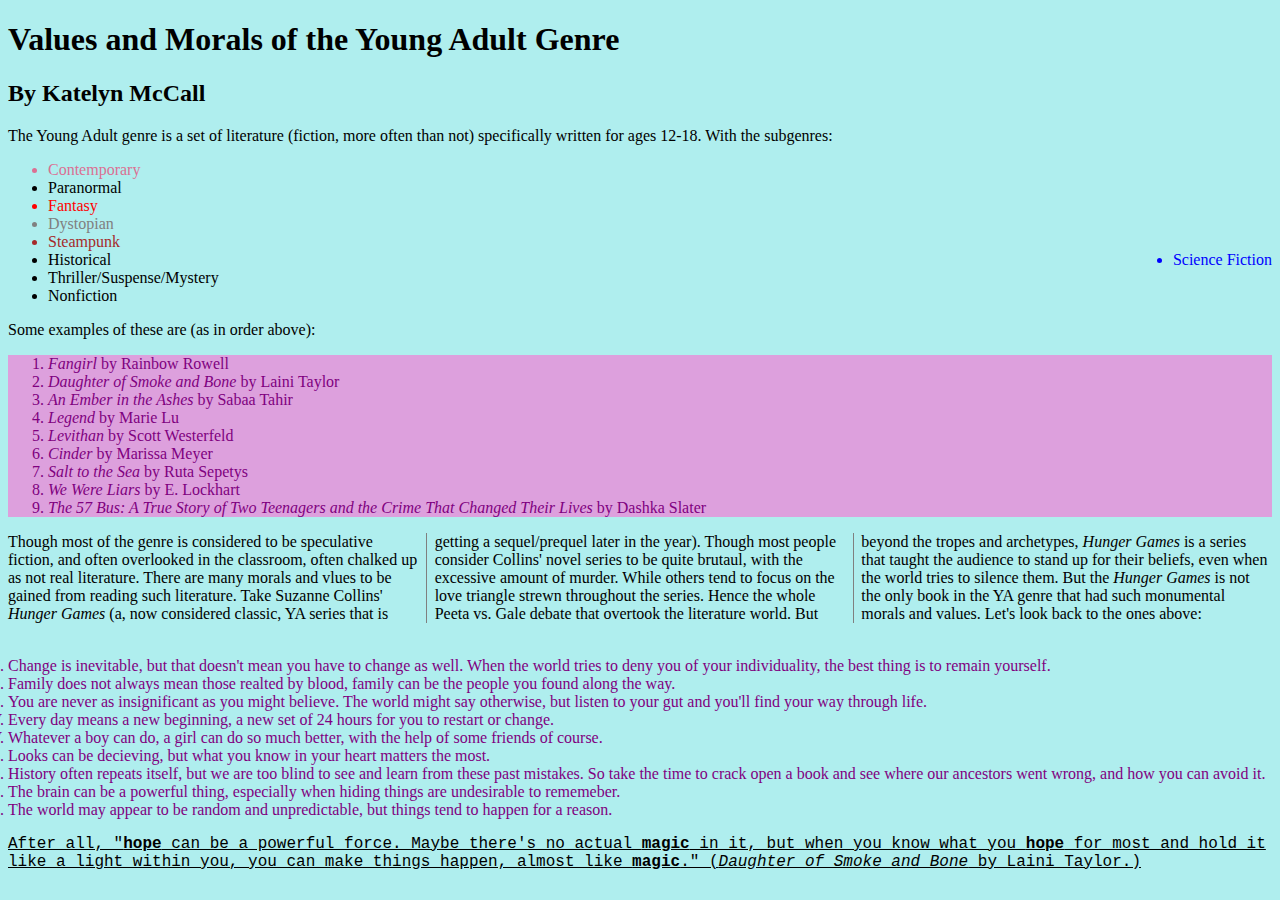
<file: hw 1 redone again.html>
<!DOCTYPE html>
<html lang="en">
<head>
    <meta charset="utf-8"/>
    <title>Morals of YA Lit</title>
    <!-- LINK tag below attaches the demo.css stylesheet to this file -->
    <link rel="stylesheet" href="yastyle.css" type="text/css" />
    <style>
        
        body {
            background-color: paleturquoise;         
        }
    </style>
</head>
<body>
    <h1>Values and Morals of the Young Adult Genre</h1>
    <h2>By Katelyn McCall </h2>
    <p>The Young Adult genre is a set of literature (fiction, more often than not)
        specifically written for ages 12-18. With the subgenres:</p> 
        <ul class="styled-ul">
            <li class="contemp">Contemporary</li>
            <li>Paranormal</li>
            <li class="fantasy">Fantasy</li>
            <li class="dystopian">Dystopian</li>
            <li class="steampunk">Steampunk</li>
            <li class="science">Science Fiction</li>
            <li class="history">Historical</li>
            <li>Thriller/Suspense/Mystery</li>
            <li>Nonfiction</li>
        </ul>
        <p>Some examples of these are (as in order above):</p>
        <ol class="deep">
            <li><span class="booktitle">Fangirl</span> by Rainbow Rowell</li>
            <li><span class="booktitle">Daughter of Smoke and Bone</span> by Laini Taylor</li>
            <li><span class="booktitle">An Ember in the Ashes</span> by Sabaa Tahir</li>
            <li><span class="booktitle">Legend</span> by Marie Lu</li>
            <li><span class="booktitle">Levithan</span> by Scott Westerfeld</li>
            <li><span class="booktitle">Cinder</span> by Marissa Meyer</li>
            <li><span class="booktitle">Salt to the Sea</span> by Ruta Sepetys </li>
            <li><span class="booktitle">We Were Liars</span> by E. Lockhart</li>
            <li><span class="booktitle">The 57 Bus: A True Story of Two Teenagers
                and the Crime That Changed Their Lives</span> by Dashka Slater</li>
        </ol>
        
    <p class="newspaper" >Though most of the genre is considered to be 
        speculative fiction, and often overlooked in the 
        classroom, often chalked up as not real literature. 
        There are many morals and vlues to be gained from reading such literature.
        Take Suzanne Collins' <em>Hunger Games</em> (a, now considered classic, YA series 
        that is getting a sequel/prequel later in the year). Though most people consider
        Collins' novel series to be quite brutaul, with the excessive amount of murder. 
        While others tend to focus on the love triangle strewn throughout the series. 
        Hence the whole Peeta vs. Gale debate that overtook the literature world.
        But beyond the tropes and archetypes, <em>Hunger Games</em> is a series
        that taught the audience to stand up for their beliefs,
        even when the world tries to silence them. 
        
        But the <em>Hunger Games</em> is not the only book in the YA genre that had such
        monumental morals and values. Let's look back to the ones above:
        <ol class="outline">
            <li>Change is inevitable, but that doesn't mean you have to change as well.
                When the world tries to deny you of your individuality, the best thing
                is to remain yourself. </li>
            <li>Family does not always mean those realted by blood, family can be
                the people you found along the way.</li>
            <li>You are never as insignificant as you might believe. The world might say otherwise,
                but listen to your gut and you'll find your way through life. </li>
            <li>Every day means a new beginning, a new set of 24 hours for you to restart or change.</li>
            <li>Whatever a boy can do, a girl can do so much better, with the help of some friends of course.</li>
            <li>Looks can be decieving, but what you know in your heart matters the most.</li>
            <li>History often repeats itself, but we are too blind to see and learn from these past mistakes. 
                So take the time to crack open a book and see where our ancestors went wrong, and how you can avoid it.</li>
            <li>The brain can be a powerful thing, especially when hiding things are undesirable to rememeber.</li>
            <li>The world may appear to be random and unpredictable, but things tend to happen for a reason.</li>
        </ol>
        <p class="post"> Even so, the main take away from this whole spiel on the YA genre, is that it may never be considered a true genre
            worth any real academic value. But thats not the point of it. YA is supposed to be a <strong>fun</strong> piece of media
            that was designed to <strong>entertain and provoke</strong> the adolescent mind, with the added flair of the occasional
            witch, cyborg, or renegade protagonist. Not to mention to inspire hope for the years and generations to come. </p>
            <p class="quote">
            After all, "<strong>hope</strong> can be a powerful force. Maybe there's no actual <strong>magic</strong> in it, but 
            when you know what you <strong>hope</strong> for most and hold it like a light within you, you can make things happen, 
            almost like <strong>magic</strong>."
            (<span class="booktitle">Daughter of Smoke and Bone</span> by Laini Taylor.)</p> 

</body>
</html>
</file>
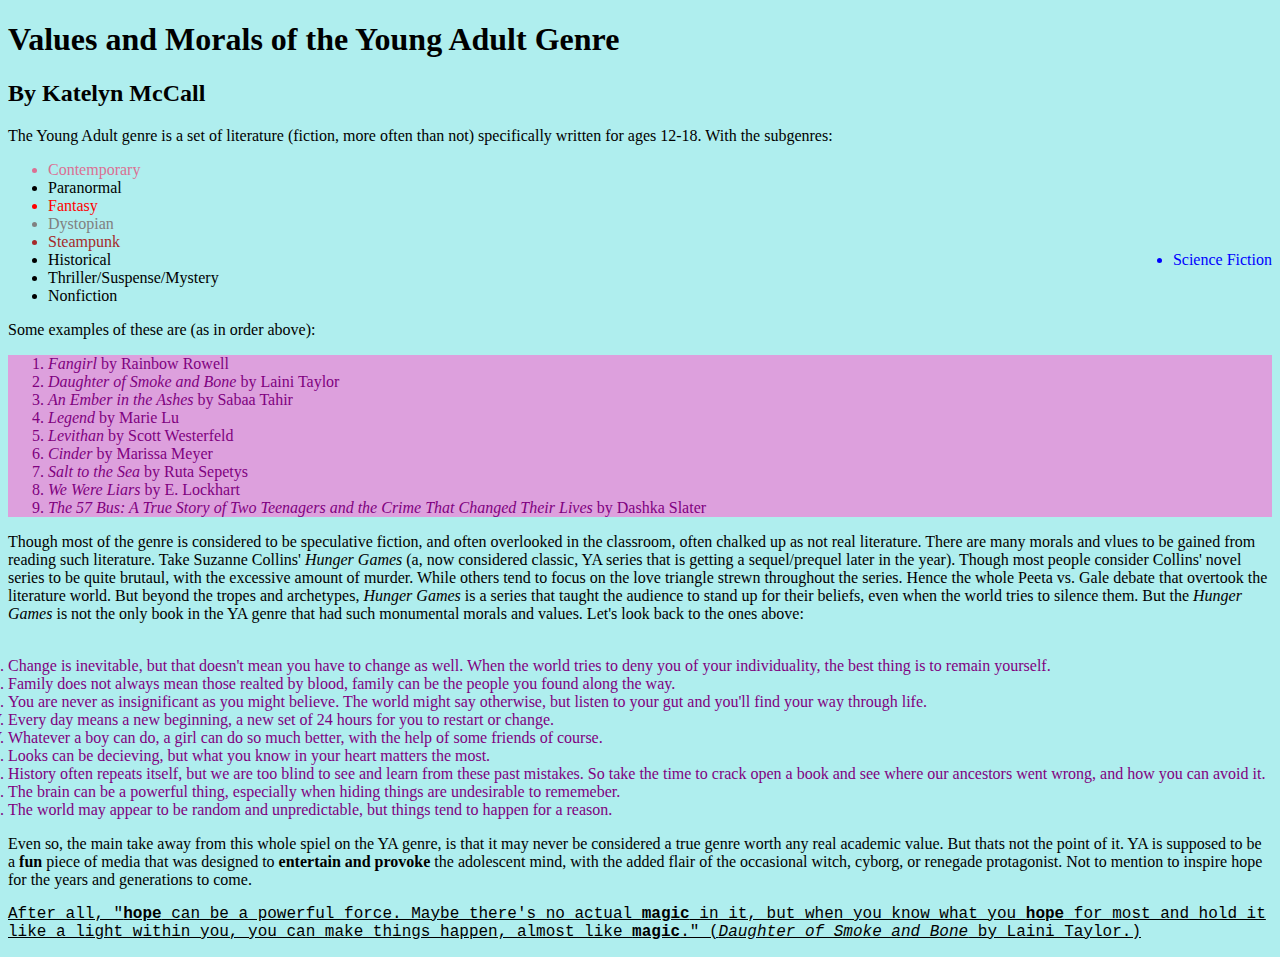
<file: hw 1 redone.html>
<!DOCTYPE html>
<html lang="en">
<head>
    <meta charset="utf-8"/>
    <title>Morals of YA Lit</title>
    <!-- LINK tag below attaches the demo.css stylesheet to this file -->
    <link rel="stylesheet" href="yastyle.css" type="text/css" />
    <style>
        
        body {
            background-color: paleturquoise;         
        }
    </style>
</head>
<body>
    <h1>Values and Morals of the Young Adult Genre</h1>
    <h2>By Katelyn McCall </h2>
    <p>The Young Adult genre is a set of literature (fiction, more often than not)
        specifically written for ages 12-18. With the subgenres:</p> 
        <ul class="styled-ul">
            <li class="contemp">Contemporary</li>
            <li>Paranormal</li>
            <li class="fantasy">Fantasy</li>
            <li class="dystopian">Dystopian</li>
            <li class="steampunk">Steampunk</li>
            <li class="science">Science Fiction</li>
            <li class="history">Historical</li>
            <li>Thriller/Suspense/Mystery</li>
            <li>Nonfiction</li>
        </ul>
        <p>Some examples of these are (as in order above):</p>
        <ol class="deep">
            <li><span class="booktitle">Fangirl</span> by Rainbow Rowell</li>
            <li><span class="booktitle">Daughter of Smoke and Bone</span> by Laini Taylor</li>
            <li><span class="booktitle">An Ember in the Ashes</span> by Sabaa Tahir</li>
            <li><span class="booktitle">Legend</span> by Marie Lu</li>
            <li><span class="booktitle">Levithan</span> by Scott Westerfeld</li>
            <li><span class="booktitle">Cinder</span> by Marissa Meyer</li>
            <li><span class="booktitle">Salt to the Sea</span> by Ruta Sepetys </li>
            <li><span class="booktitle">We Were Liars</span> by E. Lockhart</li>
            <li><span class="booktitle">The 57 Bus: A True Story of Two Teenagers
                and the Crime That Changed Their Lives</span> by Dashka Slater</li>
        </ol>
        
    <p>Though most of the genre is considered to be 
        speculative fiction, and often overlooked in the 
        classroom, often chalked up as not real literature. 
        There are many morals and vlues to be gained from reading such literature.
        Take Suzanne Collins' <em>Hunger Games</em> (a, now considered classic, YA series 
        that is getting a sequel/prequel later in the year). Though most people consider
        Collins' novel series to be quite brutaul, with the excessive amount of murder. 
        While others tend to focus on the love triangle strewn throughout the series. 
        Hence the whole Peeta vs. Gale debate that overtook the literature world.
        But beyond the tropes and archetypes, <em>Hunger Games</em> is a series
        that taught the audience to stand up for their beliefs,
        even when the world tries to silence them. 
        
        But the <em>Hunger Games</em> is not the only book in the YA genre that had such
        monumental morals and values. Let's look back to the ones above:
        <ol class="outline">
            <li>Change is inevitable, but that doesn't mean you have to change as well.
                When the world tries to deny you of your individuality, the best thing
                is to remain yourself. </li>
            <li>Family does not always mean those realted by blood, family can be
                the people you found along the way.</li>
            <li>You are never as insignificant as you might believe. The world might say otherwise,
                but listen to your gut and you'll find your way through life. </li>
            <li>Every day means a new beginning, a new set of 24 hours for you to restart or change.</li>
            <li>Whatever a boy can do, a girl can do so much better, with the help of some friends of course.</li>
            <li>Looks can be decieving, but what you know in your heart matters the most.</li>
            <li>History often repeats itself, but we are too blind to see and learn from these past mistakes. 
                So take the time to crack open a book and see where our ancestors went wrong, and how you can avoid it.</li>
            <li>The brain can be a powerful thing, especially when hiding things are undesirable to rememeber.</li>
            <li>The world may appear to be random and unpredictable, but things tend to happen for a reason.</li>
        </ol>
        <p> Even so, the main take away from this whole spiel on the YA genre, is that it may never be considered a true genre
            worth any real academic value. But thats not the point of it. YA is supposed to be a <strong>fun</strong> piece of media
            that was designed to <strong>entertain and provoke</strong> the adolescent mind, with the added flair of the occasional
            witch, cyborg, or renegade protagonist. Not to mention to inspire hope for the years and generations to come. </p>
            <p class="quote">
            After all, "<strong>hope</strong> can be a powerful force. Maybe there's no actual <strong>magic</strong> in it, but 
            when you know what you <strong>hope</strong> for most and hold it like a light within you, you can make things happen, 
            almost like <strong>magic</strong>."
            (<span class="booktitle">Daughter of Smoke and Bone</span> by Laini Taylor.)</p> 

</body>
</html>
</file>
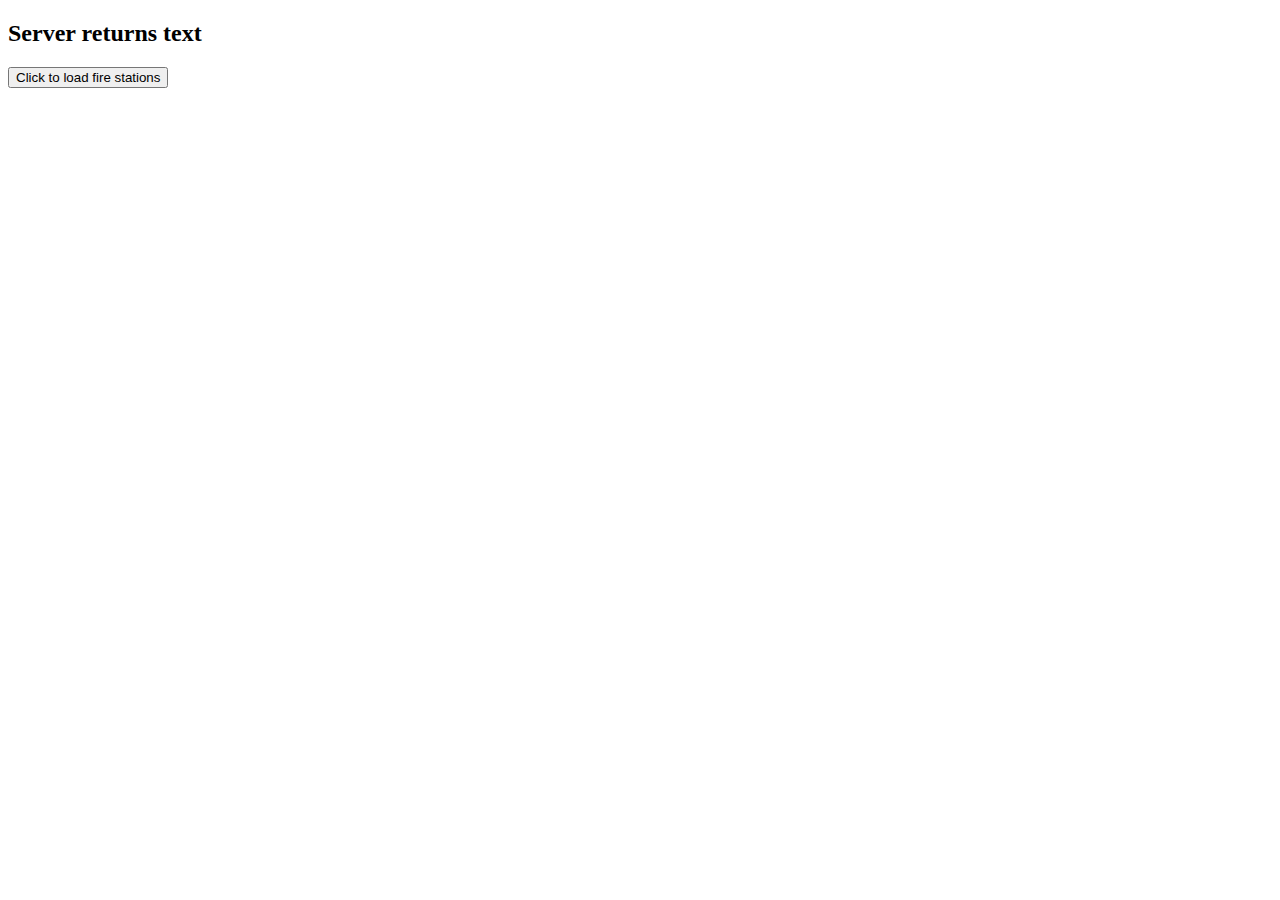
<file: hw5.html>
<!DOCTYPE html>
<html lang="en">
    <head>
        <meta charset="utf-8"/>
        <title>AJAX demo</title>

        
        <script src="hw5ajaxfunct.js"></script>
        <script src="hw5ajaxbase.js"></script>
    </head>
    <body>
        <h2>Server returns text</h2>
        <form action="" onsubmit="return false;">
            <button onclick="makeTable()">Click to load fire stations</button>
        </form>
        <div id="fire-station-table"></div>
    </body>
</html>
</file>
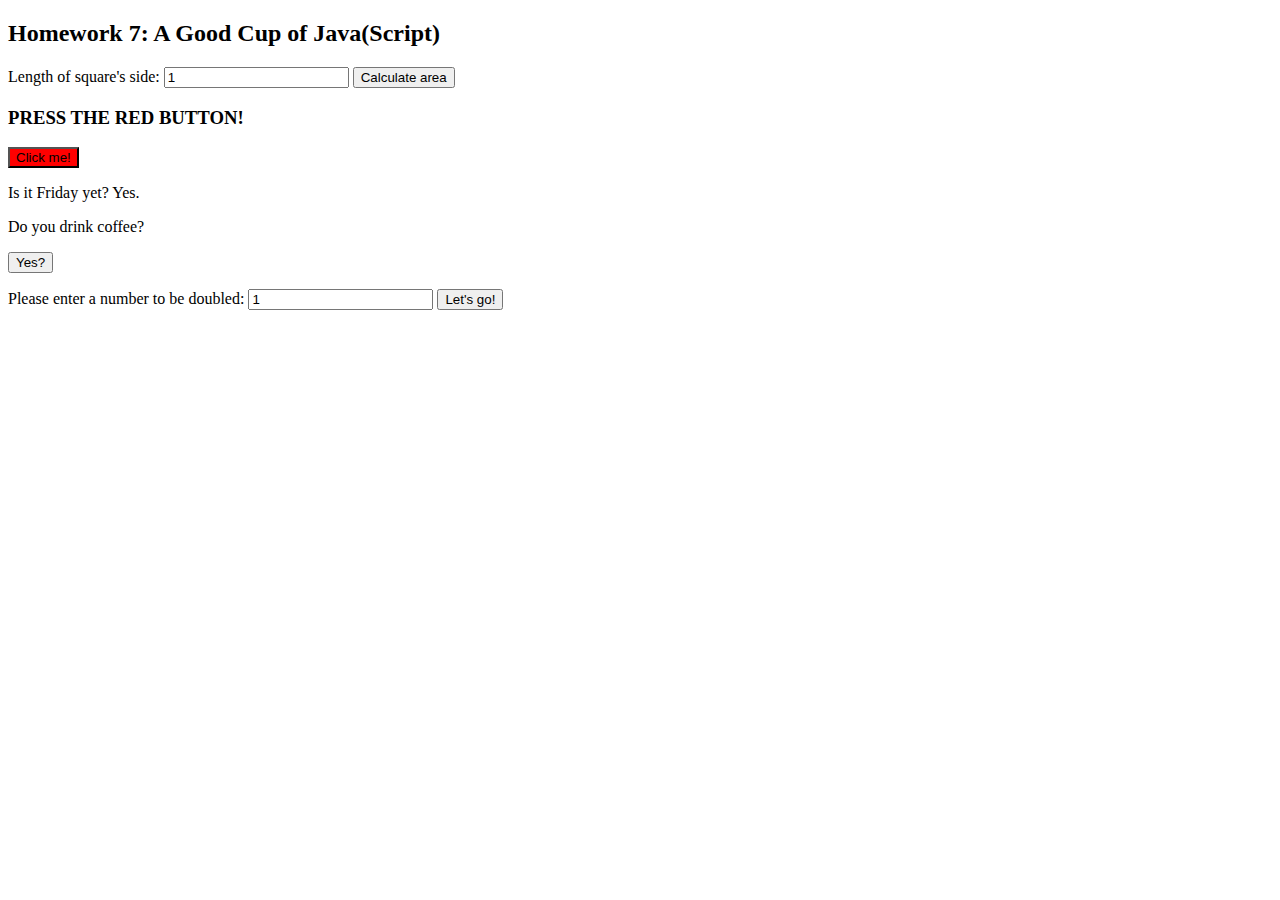
<file: hw7.html>
<!DOCTYPE html>
<html lang="en">
  <head>
    <meta charset="UTF-8" />
    <title>Homework 7</title>
    <script src="7java.js"></script>
    <script>
// Function to calculate the area of a circle
function squarearea(length) {
    return length ** 2;
}
// Function to insert the area of a circle into a given element
function insertSquareArea(element, length) {
    element.innerHTML = 'Area: ' + squarearea(length);
}
    </script>
    <style>
      #radius { width: 4em; }

      table { border-collapse: collapse; }
      td { text-align: right;  width: 2em; }
      tr:first-child > td, tr:first-child > th { border-bottom: thin solid; }
      td:first-child, th:first-child { border-right: thin solid; }

      .mybutton {
			background-color: red;
		}
    </style>     
  </head>
  
  
  
  <body>
    <h2>Homework 7: A Good Cup of Java(Script)</h2>
    <form>
      <label for="length">Length of square's side:</label>
      <input type="number" min="0" value="1" id="length" />
      <span id="area_target"></span>      
      <button onclick="insertSquareArea(this.previousElementSibling,
		       document.querySelector('#length').value);"
	      type="button">Calculate area</button>
    </form>
  


    <h3 id="mybutton">PRESS THE RED BUTTON!</h3>
    <form>
      <!-- The code for the event handler is right there in the 
       attribute. No function is either needed or called. -->
      <button onclick="this.innerHTML = 'HOW DARE YOU';"
          type="button" class="mybutton">Click me!</button> 
    </form>


    
    <p>Is it Friday yet? <span id="friyay"></span></p>
    <script>
      document.querySelector('#friyay').innerHTML = makeChoice() + '.';
    </script>
    <noscript><code>
      document.querySelector('#friyay').innerHTML = makeChoice() + '.';
    </code></noscript>
    

    <!-- Code found from https://www.w3schools.com/jsref/jsref_concat_string.asp -->
    <p> Do you drink coffee?</p>
    <button onclick= "coffee()">Yes?</button>
    <p id="demo"></p>
    <script>
        function coffee () {
            var str1 = "Good ";
            var str2 = "for ";
            var str3 ="you";
            var res = str1.concat(str2, str3)
            document.getElementById("demo").innerHTML = res;
        }
    </script>

<form>
    <label for="doublenum">Please enter a number to be doubled:</label>
    <input type="number" min="0" value="1" id="doublenum" />
    <button
	onclick="this.form.nextElementSibling.innerHTML
		 = doublenum(this.previousElementSibling.value);"
    type="button">Let's go!</button>
</form>
<script>
    function doubledouble (doublenum) {
        for (let i = 0; i < doublenum; i++) {
            doublenum = doublenum * 2;
        }
        return doublenum;
    }
</script>



    
  </body>
</html>
</file>
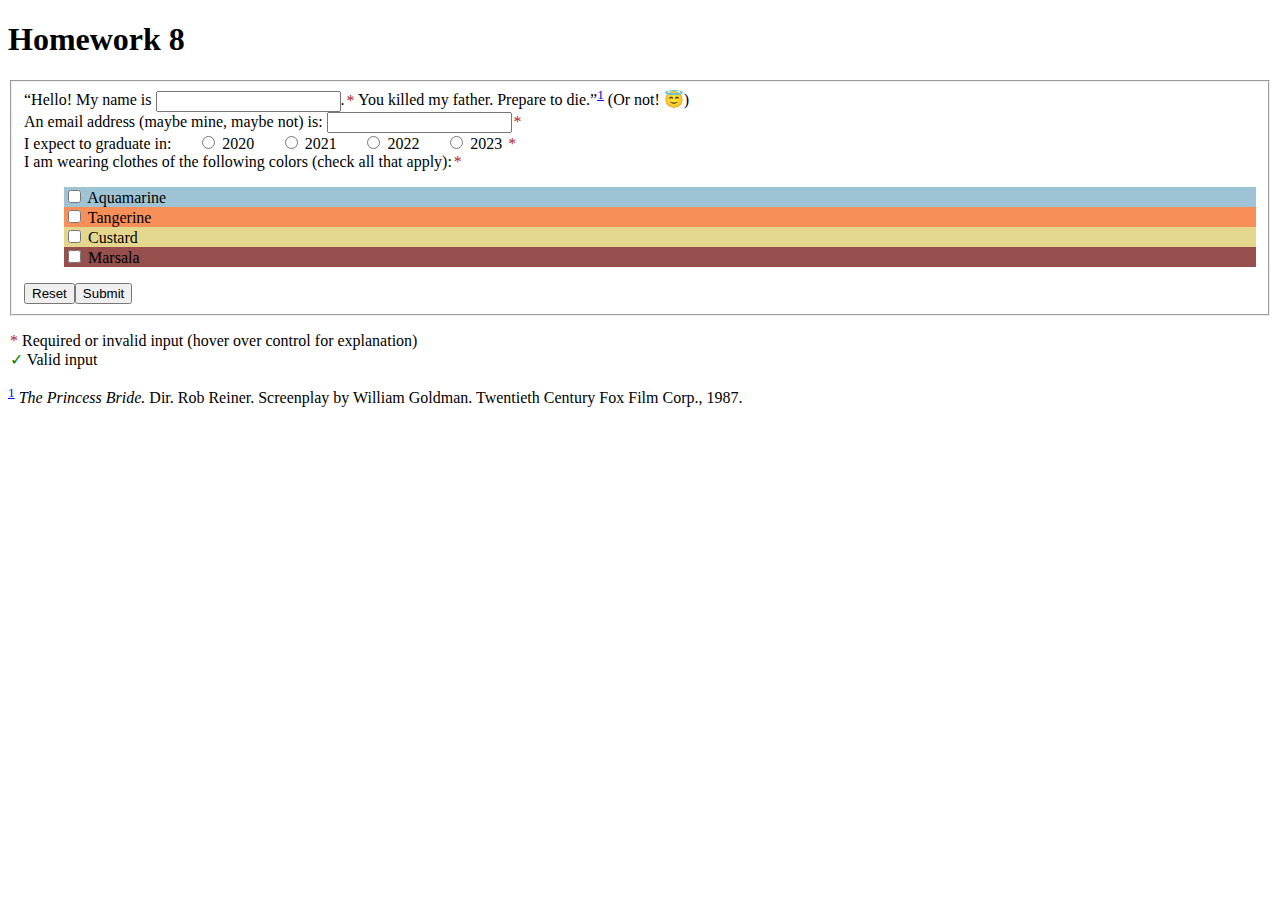
<file: hw8-work.html>
<!DOCTYPE html>
<html lang="en">

<head>
	<meta charset="utf-8" />
	<script src="hw8.js"></script>
	<title>Homework 8, CSC 235 Web Programming I, Spring 2020</title>
	<style>
		/* Indicate required elements */
		.flag {
			color: firebrick;
		}

		/* The required flag starts out as a red asterisk. */
		.flag::before {
			content: "*";
			padding-left: 2px;
		}

		/* Change the red * to a green check once the control has been filled in.  
   			The ~ is for selecting siblings without requiring that they be right 
   			next to each other. */
		:required:valid~.flag::before,
		.flag.valid::before {
			content: '✓';
			color: green;
		}

		.graduation > input {
			margin-left: 2em;
		}

		ul {
			list-style-type: none;
		}

		.explanations {
			padding: 0;
		}
	</style>
</head>

<body>
	<h1>Homework 8</h1>

	<form action="https://moodle.converse.edu/CSC235/formecho.php" method="post" id="postform">
		<fieldset>
			<div class="inigo">&ldquo;Hello! My name is
				<input name="nameblank" id="nameblank" required="required" />.<span class="flag"></span> You killed my
				father. Prepare to die.&rdquo;<sup><a id="ref1" href="#note1">1</a></sup>
				(Or not! &#x1F607;)</div>
			<div class="email"><label for="email">An email address (maybe mine, maybe not)
					is:</label>
				<input name="email" id="email" type="email" required="required" /><span class="flag"></span></div>
			<div class="graduation"><label>I expect to graduate in:</label>
				<input type="radio" required="required" name="grad-year" value="2020" id="grad-2020" />
				<label for="grad-2020">2020</label></span>
				<input type="radio" required="required" name="grad-year" value="2021" id="grad-2021" />
				<label for="grad-2021">2021</label>
				<input type="radio" required="required" name="grad-year" value="2022" id="grad-2022" />
				<label for="grad-2022">2022</label>
				<input type="radio" required="required" name="grad-year" value="2023" id="grad-2023" />
				<label for="grad-2023">2023</label>
				<span class="flag"></span>
			</div>
			<div class="colors"><label>I am wearing clothes of the following colors (check all
					that apply):</label><span id="checkbox-flag" class="flag" ></span>
				<ul>
					<li style="background-color: #9DC3D4"><input type="checkbox" name="Aquamarine" value="Aquamarine"
							id="Aquamarine" onchange="buttonChecked(document.querySelectorAll('.colors input'), 4, document.querySelector('.colors .flag'))" />
						<label for="Aquamarine">Aquamarine</label></li>
					<li style="background-color: #F88F58"><input type="checkbox" name="Tangerine" value="Tangerine"
							id="Tangerine" onchange="buttonChecked(document.querySelectorAll('.colors input'), 4, document.querySelector('.colors .flag'))" />
						<label for="Tangerine">Tangerine</label></li>
					<li style="background-color: #E5D68E"><input type="checkbox" name="Custard" value="Custard"
							id="Custard" onchange="buttonChecked(document.querySelectorAll('.colors input'), 4, document.querySelector('.colors .flag'))" />
						<label for="Custard">Custard</label></li>
					<li style="background-color: #964F4C"><input type="checkbox" name="Marsala" value="Marsala"
							id="Marsala" onchange="buttonChecked(document.querySelectorAll('.colors input'), 4, document.querySelector('.colors .flag'))" />
						<label for="Marsala">Marsala</label></li>
				</ul>
				</div>
			</div>
			<input type="reset" value="Reset" /><input type="submit" value="Submit" />
		</fieldset>
	</form>

	<ul class="explanations">
		<li><span class="flag"></span> Required or invalid input (hover over control for explanation)</li>
		<li><span class="flag valid"></span> Valid input</li>
	</ul>

	<p><sup><a href="#ref1" id="note1">1</a></sup> <span style="font-style: italic">The Princess Bride.</span> Dir. Rob
		Reiner. Screenplay by William Goldman. Twentieth Century Fox Film Corp., 1987.</p>

</body>

</html>
</file>
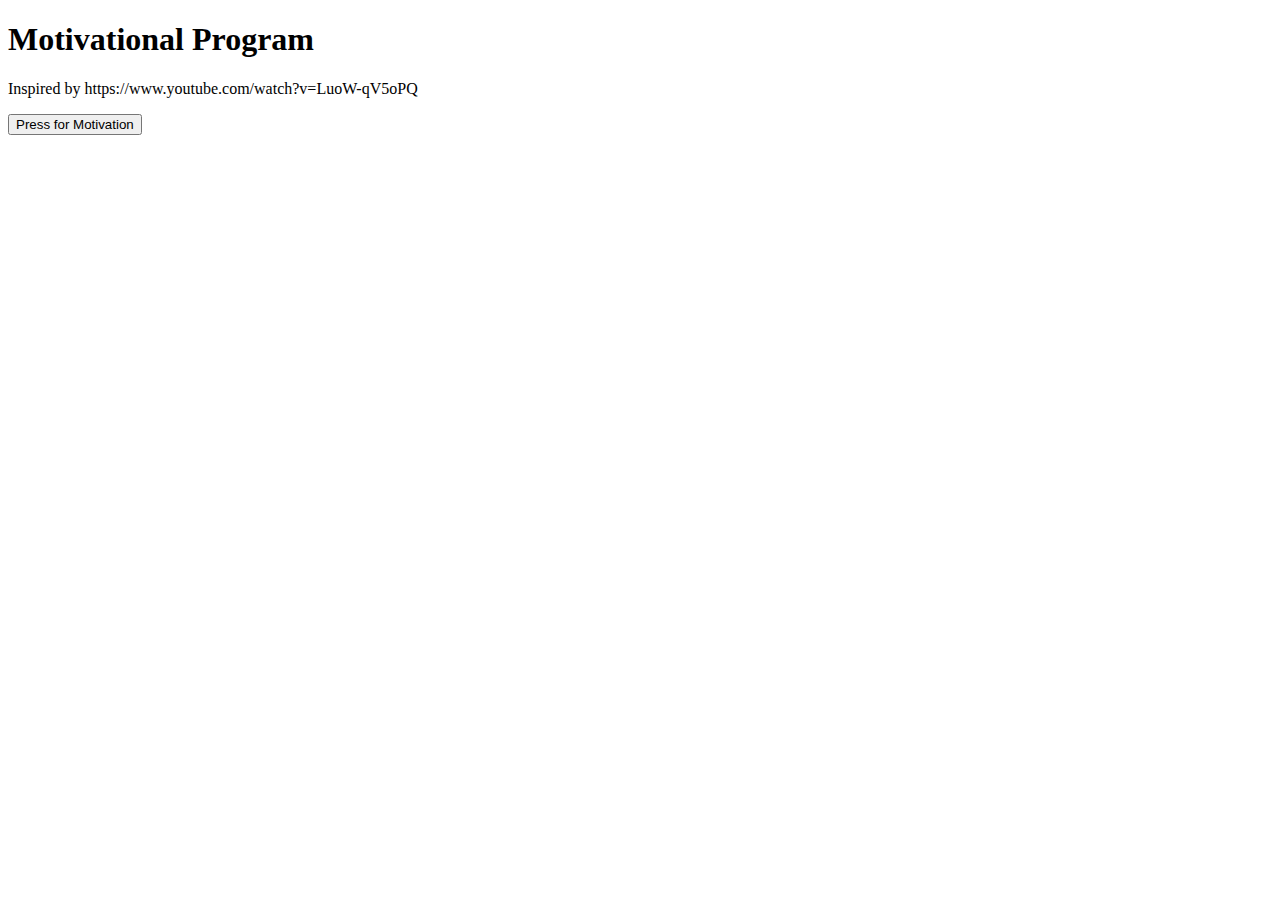
<file: Youarea.html>
<!DOCTYPE html>
<html lang="en">

<head>
	<meta charset="utf-8" />
	<link rel="stylesheet" type="text/css" href="youarea.css" />
	<script src="youarea.js"></script>
	<title>Motivational Program</title>
</head>

<body>
    <h1>Motivational Program</h1>
    <p>Inspired by https://www.youtube.com/watch?v=LuoW-qV5oPQ</p>

    <button onclick="createpara()"> Press for Motivation</button>
    <div id = "youarea"> </div>
    <div id="adjectivenoun" class="dropdown" style="display: none;">
        <select>
            <option class="chaos">chaotic human</option>
            <option class="amazing">amazing person</option>
            <option class="wholesome">wholesome potatoe</option>
            <option class="awesome">awesome creator</option>
        </select>
    

</body>

</html>
</file>
<file: yastyle.css>
body /* Tag selector */ { 
    background-color: paleturquoise;
}




/* More specific than just li */
ul li /* Ancestor selector */ {
    color:black;
    
}

/* Not very specific at all, so this just picks up the li's unaffected by the styles above */
li /* Tag selector */ {
    color: purple;
}

/* Inheritance: style data is applied to an element *and* to all its descendants */
.deep /* Class selector */ {
    background-color: plum;
}

/* Inheritance: descendants can override inherited values */
.contemp /* Class selector */ {
    color: palevioletred;
}

/* Inheritance: descendants can override inherited values */
.fantasy /* Class selector */ {
    color: red;
}

.dystopian {
    color: gray;
}

.steampunk {
    color: brown;
    vertical-align: bottom;
    line-height: normal;
}

.science {
    color: blue;
    float: right;
}

.quote {
    font-family: "Courier", monospace;
    text-decoration: underline;
    
}


/* Font Style */
.booktitle {
    font-style: italic;
}


/* Make outlines */
.outline {
    list-style-type: upper-roman;
    display: inline;
}


.newspaper {
    column-width: 25em;
    column-rule-width: thin;
    column-rule-style: solid;
    column-rule-color: grey;
}

.post {
    position: absolute;
    top: 0;
    left: 7em;
    display: none;
}
</file>
<file: youarea.css>
@charset "UTF-8";

/* Indicate required elements */
.flag { color: firebrick; }

/* The required flag starts out as a red asterisk.  The ~ is for selecting
siblings without requiring that they be immediately next to each other. */
.flag::before {
    content: "*";
    padding-left: 2px;
}

/* Change the red * to a green check once the control has been filled in */
:required:valid ~ .flag::before, .flag.valid::before {
    content: '✓';
    color: green;
}

/* Give the options in the color dropdown appropriate background colors */
.green { background-color: lightgreen; }
.blue { background-color: lightblue; }
.mauve { background-color: #DFAEF4; }  /* rgb(223, 174, 244) */
.puce { background-color: #CC8899; }  /* rgb(204, 136, 153) */
.harvestgold { background-color: #DEAE6D; } /* rgb(222, 174, 109) */

/* Make the range control wide enough to be usable */
#airspeed {
    width: 40%;
    margin-top: 1ex;
}

/* Set the width of the readout for the range control */
#airspeed-out {
    width: 3.2em;
    /*background-color: lightgray;*/
    border: none;
}

/* Space out the checkboxes from each other and from the following <span>,
so it's obvious which box belongs with which label */
.swallow > label {
    margin-right: 0.6em;
}

/* Space out the radio buttons from each other, so it's obvious which button
belongs with which label */
.swallow-name > input {
    margin-left: 1em;
}

.explanations {
    list-style-type: none;
    padding: 0;
    margin-top: 3ex;
}

.border-bottom {
    border-bottom: thin solid;
}

table {
    border-collapse: collapse;
}

th, td {
    text-align: right;
}

th, td {
    padding-left: 1em;
}
</file>
